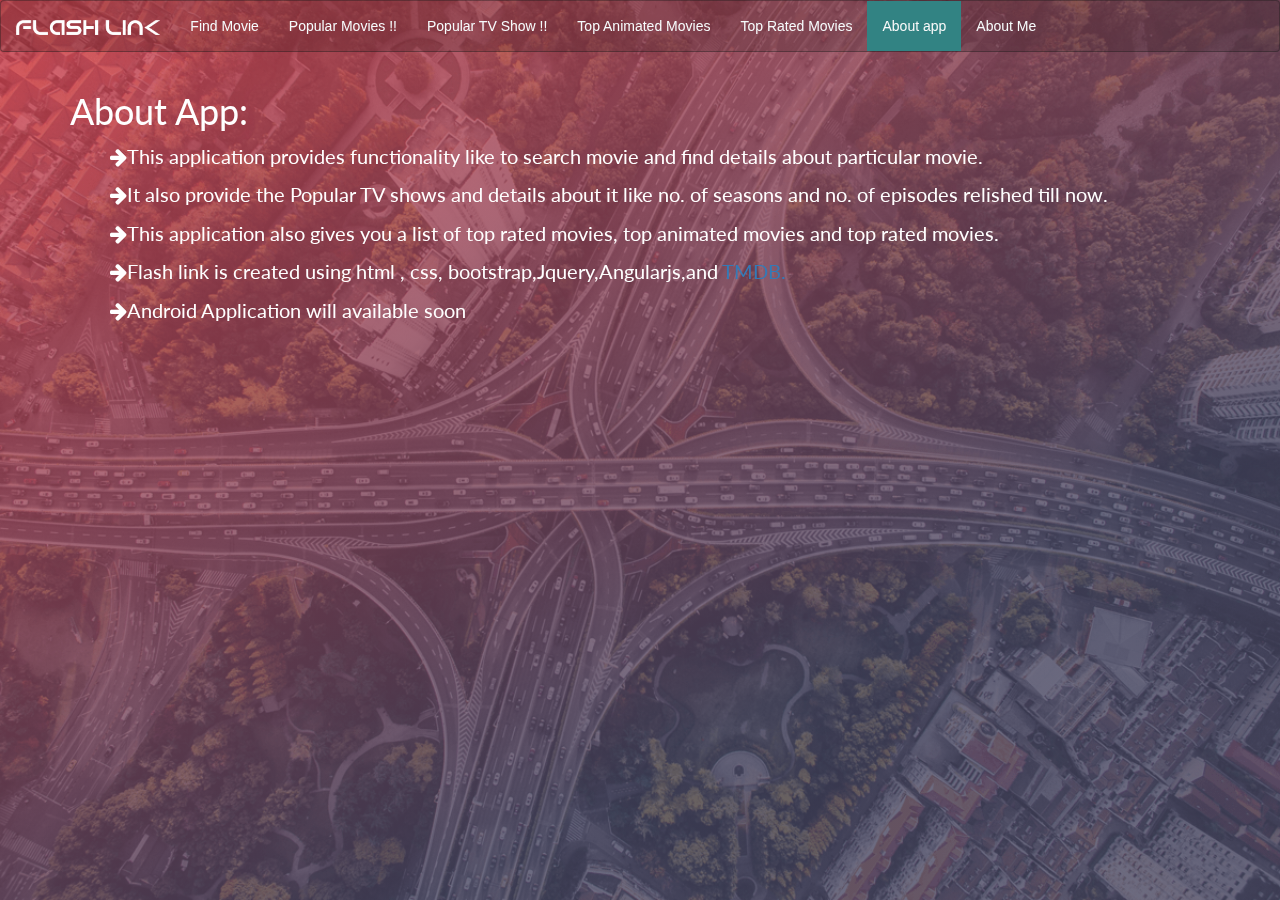
<file: about_app.html>
<!DOCTYPE html>
<html>
<head>
	<meta charset="utf-8">
    <meta http-equiv="X-UA-Compatible" content="IE=edge">
    <meta name="viewport" content="width=device-width, initial-scale=1">
	<script   src="https://code.jquery.com/jquery-2.2.4.min.js"   integrity="sha256-BbhdlvQf/xTY9gja0Dq3HiwQF8LaCRTXxZKRutelT44="   crossorigin="anonymous"></script>
	<script src="static\angular.min.js"></script>
	<script src="static\js\bootstrap.min.js"></script>
	<link rel="stylesheet" href="static\css\bootstrap.css">
	<link rel="stylesheet" href="static\css\bootstrap.min.css">
	<link rel="stylesheet" href="static\css\custom.css">
  <link rel="stylesheet" href="https://cdnjs.cloudflare.com/ajax/libs/font-awesome/4.6.3/css/font-awesome.css">
  <link href="https://fonts.googleapis.com/css?family=Lato" rel="stylesheet">
	<style type="text/css">
		body{
				background-image: url("static/images/home.png");
				background-size: cover;
    	   		background-position: center;
		   		min-height:100vh;
          background-attachment: fixed;
            }
    body:before{
      content: '';
      height: 100%;
      width: 100%;
      position: fixed;
      top:0;
      left: 0;
      bottom: 0;
      right: 0;
      background-image: url("static/images/home.png");
       background-size: cover;
         background-position: center;
         z-index:-2;
      -webkit-filter: grayscale(40%) contrast(110%);
    }
    body:after{
      content: '';
      height: 100%;
      width: 100%;
      position: fixed;
      top:0;
      left: 0;
      bottom: 0;
      right: 0;
      /*background: linear-gradient(130deg, #5B7687 30%, #485761 100%);*/
      background: linear-gradient(-30deg, #474662 30%, #dc4450 100%);
      z-index:-1;
      opacity: 0.8;
      /*-webkit-filter: grayscale(100%) contrast(110%);*/
    }

h1 ,h2,h3,h4{
    font-family: 'Lato', sans-serif;
    font-weight: 400;
    color: white;
}
p{
  font-family: 'Lato', sans-serif;
    font-weight: 400;
    color: white;
    font-size: 20px;
}


    }
	</style>
</head>
<body>
<nav class="navbar navbar-default">
  <div class="container-fluid">
    <div class="navbar-header">
        <a href = "#" class = "navbar-brand">
                <img class="img-responsive" src="static/images/logo.png" style= "max-height: 15px;
    margin-top: 4px;">
        </a>
      <button class = "navbar-toggle" data-toggle = "collapse" data-target=".navHeaderCollapse">
                <span class = "icon-bar"></span>
                <span class = "icon-bar"></span>
                <span class = "icon-bar"></span>
    </button>
    </div>
    
    <div class = "collapse navbar-collapse navHeaderCollapse">
        
    <ul class="nav navbar-nav">
      <li><a href="index.html">Find Movie</a></li>
      <li><a href="movies_now.html">Popular Movies !!</a></li>
      <li><a href="show_now.html">Popular TV Show !!</a></li>
      <li ><a href="animated_movie.html">Top Animated Movies</a></li>
      <li><a href="top_rated_movie.html">Top Rated Movies</a></li>
      <li class="active"><a href="about_app.html">About app</a></li>
      <li><a href="profile.html">About Me</a></li>
    </ul>
    </div>
  </div>
</nav>
<div class="container">
  <div class="row">
    <div class="col-md-12">
        <h1>About App:</h1>
        <ul>
          <p><i class="fa fa-arrow-right" aria-hidden="true"></i>This application provides functionality like to search movie and find details about particular movie.</p>
          <p><i class="fa fa-arrow-right" aria-hidden="true"></i>It also provide the Popular TV shows and details about it like no. of seasons and no. of episodes relished till now.</p>
          <p><i class="fa fa-arrow-right" aria-hidden="true"></i>This application also gives you a list of top rated movies, top animated movies and top rated movies.</p>
          <p><i class="fa fa-arrow-right" aria-hidden="true"></i>Flash link is created using html , css, bootstrap,Jquery,Angularjs,and <a href="https://www.themoviedb.org/" target="new"> TMDB.</a></p>
          <p><i class="fa fa-arrow-right" aria-hidden="true"></i>Android Application will available soon</a></p>


        </ul>
    </div>
  </div>
</div>
</body>
</html>
</file>
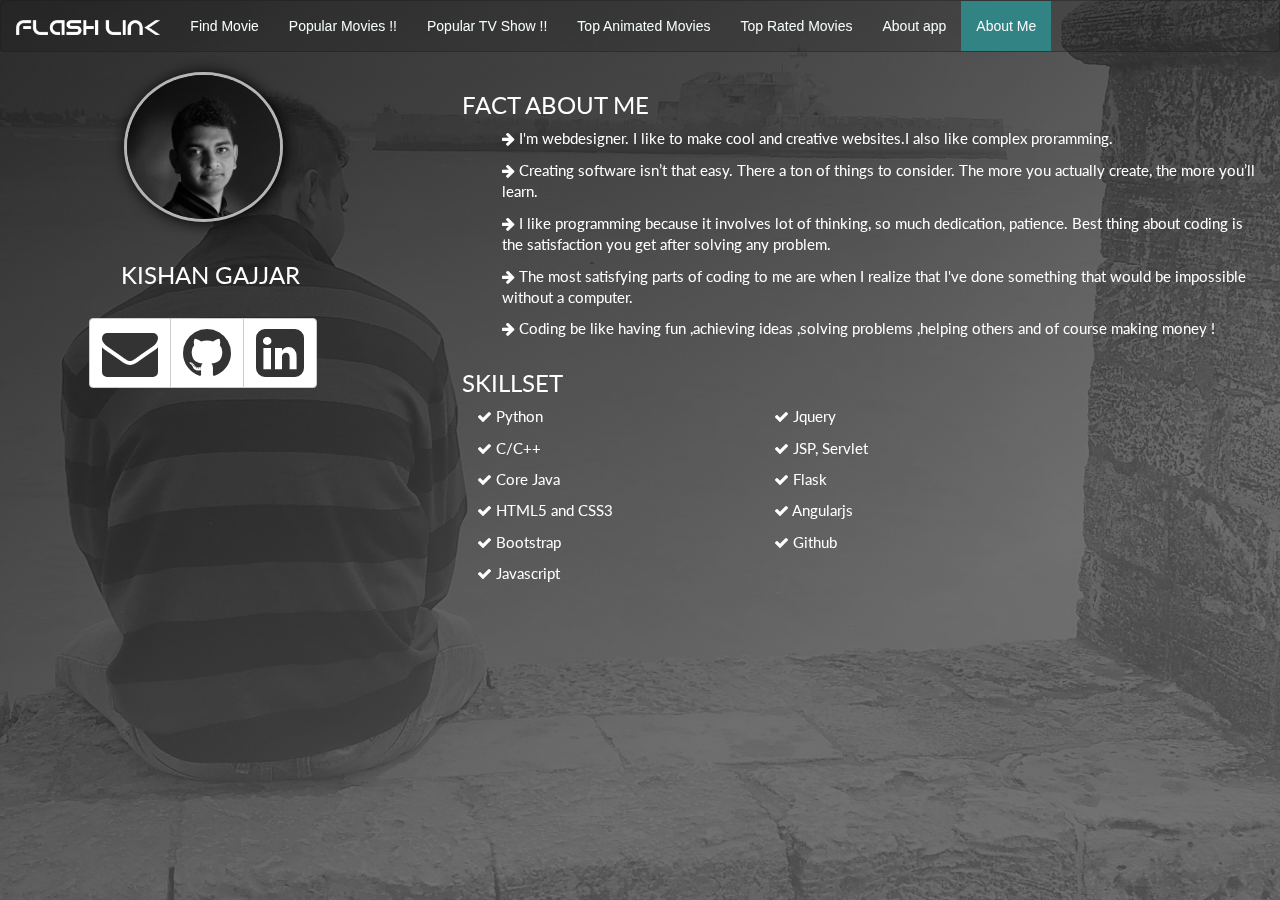
<file: profile.html>
<!DOCTYPE html>
<html>
<head>
<meta charset="utf-8">
    <meta http-equiv="X-UA-Compatible" content="IE=edge">
    <meta name="viewport" content="width=device-width, initial-scale=1">
	<script src="https://code.jquery.com/jquery-2.2.4.min.js" integrity="sha256-BbhdlvQf/xTY9gja0Dq3HiwQF8LaCRTXxZKRutelT44="   crossorigin="anonymous"></script>
	<script src="static\angular.min.js"></script>
	<script src="static\js\bootstrap.min.js"></script>
	<link rel="stylesheet" href="static\css\bootstrap.min.css">
	<link rel="stylesheet" href="static\css\custom.css">
	<link rel="stylesheet" href="https://cdnjs.cloudflare.com/ajax/libs/font-awesome/4.6.3/css/font-awesome.css">
	<link href='https://fonts.googleapis.com/css?family=Lato:400,700' rel='stylesheet' type='text/css'>
	<style type="text/css">
		body{
		   background-image: url("static/images/profile.jpg");
		   background-size: cover;
    	   background-position: center;
		   min-height:100vh;
		   background-attachment: fixed;
		}
		body:before{
      content: '';
      height: 100%;
      width: 100%;
      position: fixed;
      top:0;
      left: 0;
      bottom: 0;
      right: 0;
      background-image: url("static/images/profile.jpg");
       background-size: cover;
         background-position: center;
         z-index:-2;
      -webkit-filter: grayscale(40%) contrast(110%);
    }
    body:after{
      content: '';
      height: 100%;
      width: 100%;
      position: fixed;
      top:0;
      left: 0;
      bottom: 0;
      right: 0;
      background:linear-gradient(-30deg, #5a5a5a 30%,#080808 100%);
      z-index:-1;
      opacity: 0.8;
      /*-webkit-filter: grayscale(100%) contrast(110%);*/
    }
    h1 ,h2,h3,h4{
    font-family: 'Lato', sans-serif;
    font-weight: 400;
    color: white;
}
p{
	font-family: 'Lato', sans-serif;
    font-weight: 400;
    color: white;
    font-size: 15px;
}

	</style>

</head>
<body>
<nav class="navbar navbar-default">
  <div class="container-fluid">
    <div class="navbar-header">
        <a href = "#" class = "navbar-brand">
                <img class="img-responsive" src="static/images/logo.png" style= "max-height: 15px;
    margin-top: 4px;">
        </a>
        <button class = "navbar-toggle" data-toggle = "collapse" data-target=".navHeaderCollapse">
                <span class = "icon-bar"></span>
                <span class = "icon-bar"></span>
                <span class = "icon-bar"></span>
    </button>
    
    </div>
    <div class = "collapse navbar-collapse navHeaderCollapse">
        
    <ul class="nav navbar-nav">
      <li><a href="index.html">Find Movie</a></li>
      <li><a href="movies_now.html">Popular Movies !!</a></li>
      <li><a href="show_now.html">Popular TV Show !!</a></li>
      <li><a href="animated_movie.html">Top Animated Movies</a></li>
      <li><a href="top_rated_movie.html">Top Rated Movies</a></li>
      <li><a href="about_app.html">About app</a></li>
      <li class="active"><a href="profile.html">About Me</a></li>
    </ul>
    </div>
  </div>
</nav>
<div class="row">
<div class="col-md-4">
	<div class="col-md-12">
		<img src="static/images/dp3.jpg" class="img img-responsive img-circle" style="border:1px solid #B5B5B5;margin: 0px auto;max-height: 150px; border-style: solid; border-width: 3px; color:white;box-shadow: 2px 1px 15px #000000;'"/>
	</div>
	<div class="col-md-12 col-md-12 text-center" style="margin-top:20px;">
		<h3 style="margin-left:15px;" class="text-center">KISHAN GAJJAR </h3>
		<div class="btn-group" role="group" aria-label="Justified button group" style="margin-top:20px;"> 
			<a href="mailto:kishanegajjar@gmail.com" class="btn btn-default" role="button"><i class="fa fa-envelope fa-4x" aria-hidden="true" target="new"></i></a> 
			<a href="https://github.com/kishan911" class="btn btn-default" role="button"><i class="fa fa-github fa-4x" aria-hidden="true" target="new"></i></a> 
			<a href="https://www.linkedin.com/in/kishan-gajjar-469b00104?trk=nav_responsive_tab_profile_pic" class="btn btn-default" target="new" role="button"><i class="fa fa-linkedin-square fa-4x" aria-hidden="true"></i></a> 
	</div>
	</div>
	
    </div>
	<div class="col-md-8" style="padding-left:25px;">
		<div class="col-md-12">
        <h3>FACT ABOUT ME</h3>
        <ul>
        	<p><i class="fa fa-arrow-right" aria-hidden="true"></i> I'm webdesigner. I like to make cool and creative websites.I also like complex proramming.</p>
			
        	<p> <i class="fa fa-arrow-right" aria-hidden="true"></i> Creating software isn’t that easy. There a ton of things to consider. The more you actually create, the more you’ll learn.</p>
        	<p> <i class="fa fa-arrow-right" aria-hidden="true"></i> I like programming because it involves lot of thinking, so much dedication, patience. Best thing about coding is the satisfaction you get after solving any problem.</p>
        	<p><i class="fa fa-arrow-right" aria-hidden="true"></i> The most satisfying parts of coding to me are when I realize that I've done something that would be impossible without a computer.  </p>
        	<p><i class="fa fa-arrow-right" aria-hidden="true"></i> Coding be like having fun ,achieving ideas ,solving problems ,helping others and of course making money !</p>
        </ul>
        </div>
        
        <div class="col-md-9 col-xs-12">
        <h3>SKILLSET</h3>
        	<div class="col-md-6 col-xs-6">
        			
        	 		<p><i class="fa fa-check" aria-hidden="true"></i> Python</p>
        			<p><i class="fa fa-check" aria-hidden="true"></i> C/C++</p>
        			<p><i class="fa fa-check" aria-hidden="true"></i> Core Java</p>
        			<p><i class="fa fa-check" aria-hidden="true"></i> HTML5 and CSS3</p>
        			<p><i class="fa fa-check" aria-hidden="true"></i> Bootstrap</p>
        			<p><i class="fa fa-check" aria-hidden="true"></i> Javascript </p>
        	</div>
        	<div class="col-md-6 col-xs-6">
        			<p><i class="fa fa-check" aria-hidden="true"></i> Jquery</p>
        			<p><i class="fa fa-check" aria-hidden="true"></i> JSP, Servlet </p>
        			<p><i class="fa fa-check" aria-hidden="true"></i> Flask</p>
        			<p><i class="fa fa-check" aria-hidden="true"></i> Angularjs</p>
        			<p><i class="fa fa-check" aria-hidden="true"></i> Github</p>
        	</div>
        	
        </div>
        
    </div>
	
</div>
</body>
</html>
</file>
